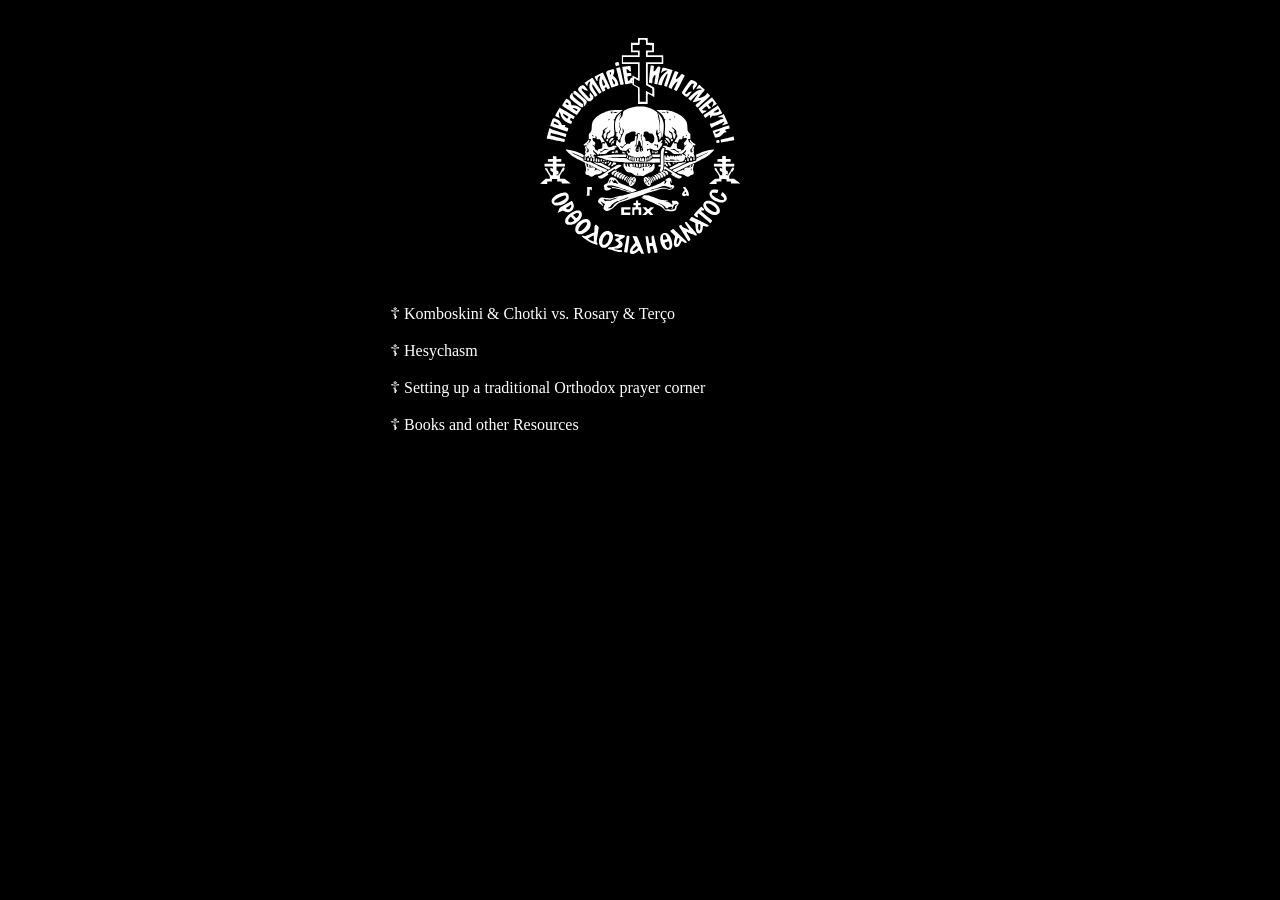
<file: index.html>
<!doctype html>

<head>
    <meta charset="utf-8">
    <meta name="viewport" content="width=device-width, initial-scale=1, viewport-fit=cover">
    <title>Orthodox Docs</title>
    <meta name="description" content="An page to save the Orthodoxy related documents i find">
    <link rel="icon" type="image/x-icon" href="./images/Flag_of_the_Union_of_Orthodox_Banner-Bearers.svg">
    <html lang="en">

    <link rel="stylesheet" href="./styles.css">
</head>

<body>

    <img src="./images/Flag_of_the_Union_of_Orthodox_Banner-Bearers.svg" class="illustration">

    <ul style="list-style-type: none;padding-left: 0;">
        
        <a href="./Komboskini & Chotki vs. Rosary & Terço.html">
            <li>☦ Komboskini & Chotki vs. Rosary & Terço</h3></li><br>
        </a>

        <a href="./Hesychasm.html">
            <li>☦ Hesychasm</li>
        </a><br>

        <a href="./How to set up a traditional Orthodox prayer corner.html">
            <li>☦ Setting up a traditional Orthodox prayer corner</li>
        </a><br>

        <a href="./Books and other Resources.html">
            <li>☦ Books and other Resources</li>
        </a><br>

    </ul>


</body>

<footer>

</footer>

</html>
</file>
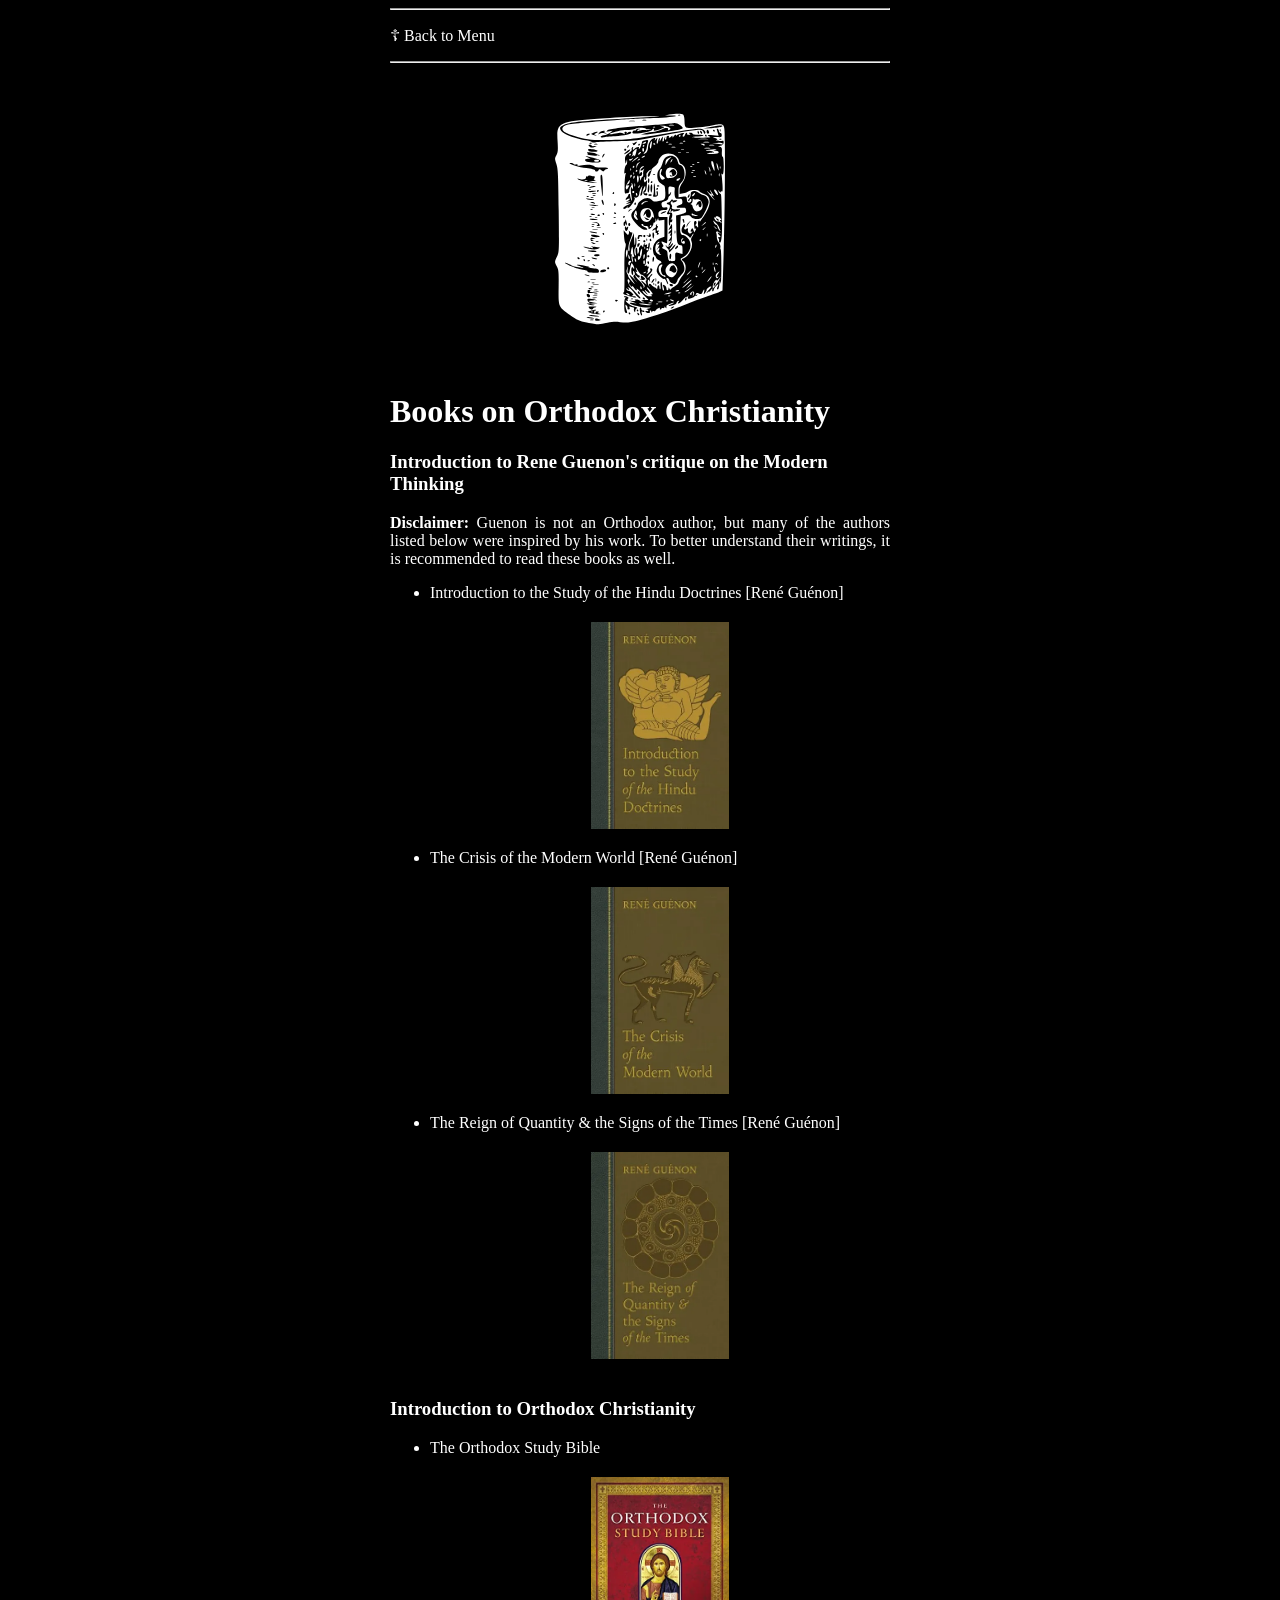
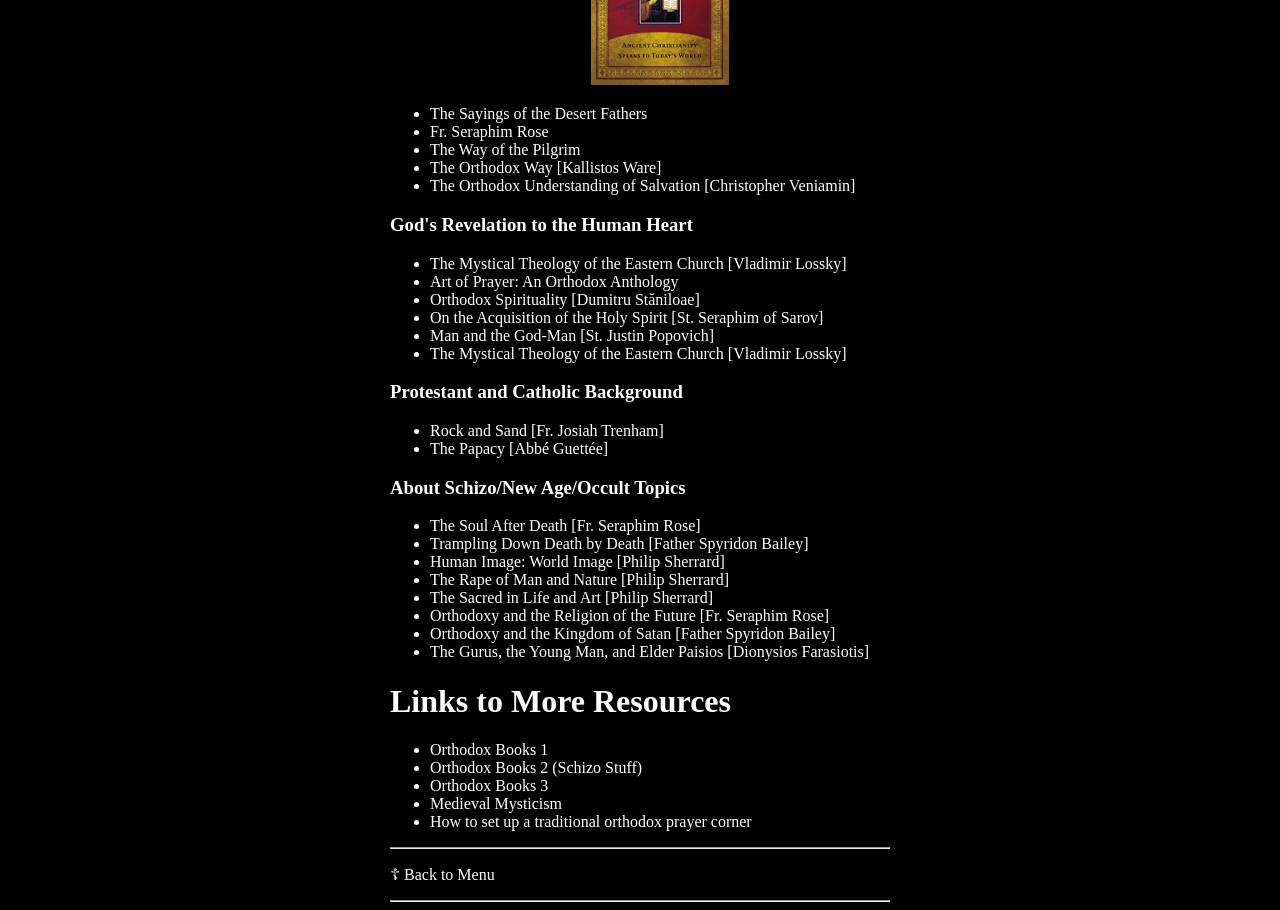
<file: Books and other Resources.html>
<!doctype html>

<head>
    <meta charset="utf-8">
    <meta name="viewport" content="width=device-width, initial-scale=1, viewport-fit=cover">
    <title>Books on Orthodox Christianity</title>
    <meta name="description" content="An page to save the Orthodoxy related documents i find">
    <link rel="icon" type="image/x-icon" href="./images/Flag_of_the_Union_of_Orthodox_Banner-Bearers.svg">
    <html lang="en">

    <link rel="stylesheet" href="./styles.css">
</head>

<body>

    <hr>
        <a href="./index.html">
            <p>☦ Back to Menu</p>
        </a>
    <hr>

    <img src="./images/bible.svg" class="illustration">

    <h1>Books on Orthodox Christianity</h1>

    <h3>Introduction to Rene Guenon's critique on the Modern Thinking</h3>

    <p>
        <strong>Disclaimer:</strong> Guenon is not an Orthodox author, but many of the authors listed below were
        inspired by his work. To better understand their writings, it is recommended to read these books as well.
    </p>

    <ul>
        <li class="book_list">Introduction to the Study of the Hindu Doctrines [René Guénon]
            <img src="./images/book_covers/Introduction to the Study of the Hindu Doctrines.webp" class="book_cover">
        </li>

        <li class="book_list">The Crisis of the Modern World [René Guénon]
            <img src="./images/book_covers/The Crisis of the Modern World.webp" class="book_cover">
        </li>
        
        <li class="book_list">The Reign of Quantity &amp; the Signs of the Times [René Guénon]
            <img src="./images/book_covers/The Reign of Quantity.webp" class="book_cover">
        </li>
    </ul>

    <h3>Introduction to Orthodox Christianity</h3>

    <ul>

        <li class="book_list">The Orthodox Study Bible
            <img src="./images/book_covers/The Orthodox Study Bible.webp" class="book_cover">
        </li>
        <li class="book_list">The Sayings of the Desert Fathers</li>
        <li class="book_list">Fr. Seraphim Rose</li>
        <li class="book_list">The Way of the Pilgrim</li>
        <li class="book_list">The Orthodox Way [Kallistos Ware]</li>
        <li>The Orthodox Understanding of Salvation [Christopher Veniamin]</li>
    </ul>

    <h3>God's Revelation to the Human Heart</h3>

    <ul>
        <li>The Mystical Theology of the Eastern Church [Vladimir Lossky]</li>
        <li>Art of Prayer: An Orthodox Anthology</li>
        <li>Orthodox Spirituality [Dumitru Stăniloae]</li>
        <li>On the Acquisition of the Holy Spirit [St. Seraphim of Sarov]</li>
        <li>Man and the God-Man [St. Justin Popovich]</li>
        <li>The Mystical Theology of the Eastern Church [Vladimir Lossky]</li>
    </ul>

    <h3>Protestant and Catholic Background</h3>

    <ul>
        <li>Rock and Sand [Fr. Josiah Trenham]</li>
        <li>The Papacy [Abbé Guettée]</li>
    </ul>

    <h3>About Schizo/New Age/Occult Topics</h3>

    <ul>
        <li>The Soul After Death [Fr. Seraphim Rose]</li>
        <li>Trampling Down Death by Death [Father Spyridon Bailey]</li>
        <li>Human Image: World Image [Philip Sherrard]</li>
        <li>The Rape of Man and Nature [Philip Sherrard]</li>
        <li>The Sacred in Life and Art [Philip Sherrard]</li>
        <li>Orthodoxy and the Religion of the Future [Fr. Seraphim Rose]</li>
        <li>Orthodoxy and the Kingdom of Satan [Father Spyridon Bailey]</li>
        <li>The Gurus, the Young Man, and Elder Paisios [Dionysios Farasiotis]</li>
    </ul>

    <h1>Links to More Resources</h1>

    <ul>
        <li><a href="https://gabrielcalheiros.github.io/Biblioteca_Bases/infoGraphics/Religion%20&%20Spirituality/Christianity%20-%20Orthodox%201.jpg"
                target="_blank">Orthodox Books 1</a></li>
        <li><a href="https://gabrielcalheiros.github.io/Biblioteca_Bases/infoGraphics/Religion%20&%20Spirituality/Christianity%20-%20Orthodox%202%20PLUS%20SCHIZO%20STUFF.png"
                target="_blank">Orthodox Books 2 (Schizo Stuff)</a></li>
        <li><a href="https://gabrielcalheiros.github.io/Biblioteca_Bases/infoGraphics/Religion%20&%20Spirituality/Christianity%20-%20Orthodox%203.jpg"
                target="_blank">Orthodox Books 3</a></li>
        <li><a href="https://gabrielcalheiros.github.io/Biblioteca_Bases/infoGraphics/Religion%20&%20Spirituality/Medieval%20Mysticism.png"
                target="_blank">Medieval Mysticism</a></li>
        <li><a href="https://legacyicons.com/blog/how-to-set-up-a-traditional-orthodox-prayer-corner/"
                target="_blank">How to set up a traditional orthodox prayer corner</a></li>
    </ul>

    <hr>
    <a href="./index.html">
        <p>☦ Back to Menu</p>
    </a>
    <hr>

</body>

</html>
</file>
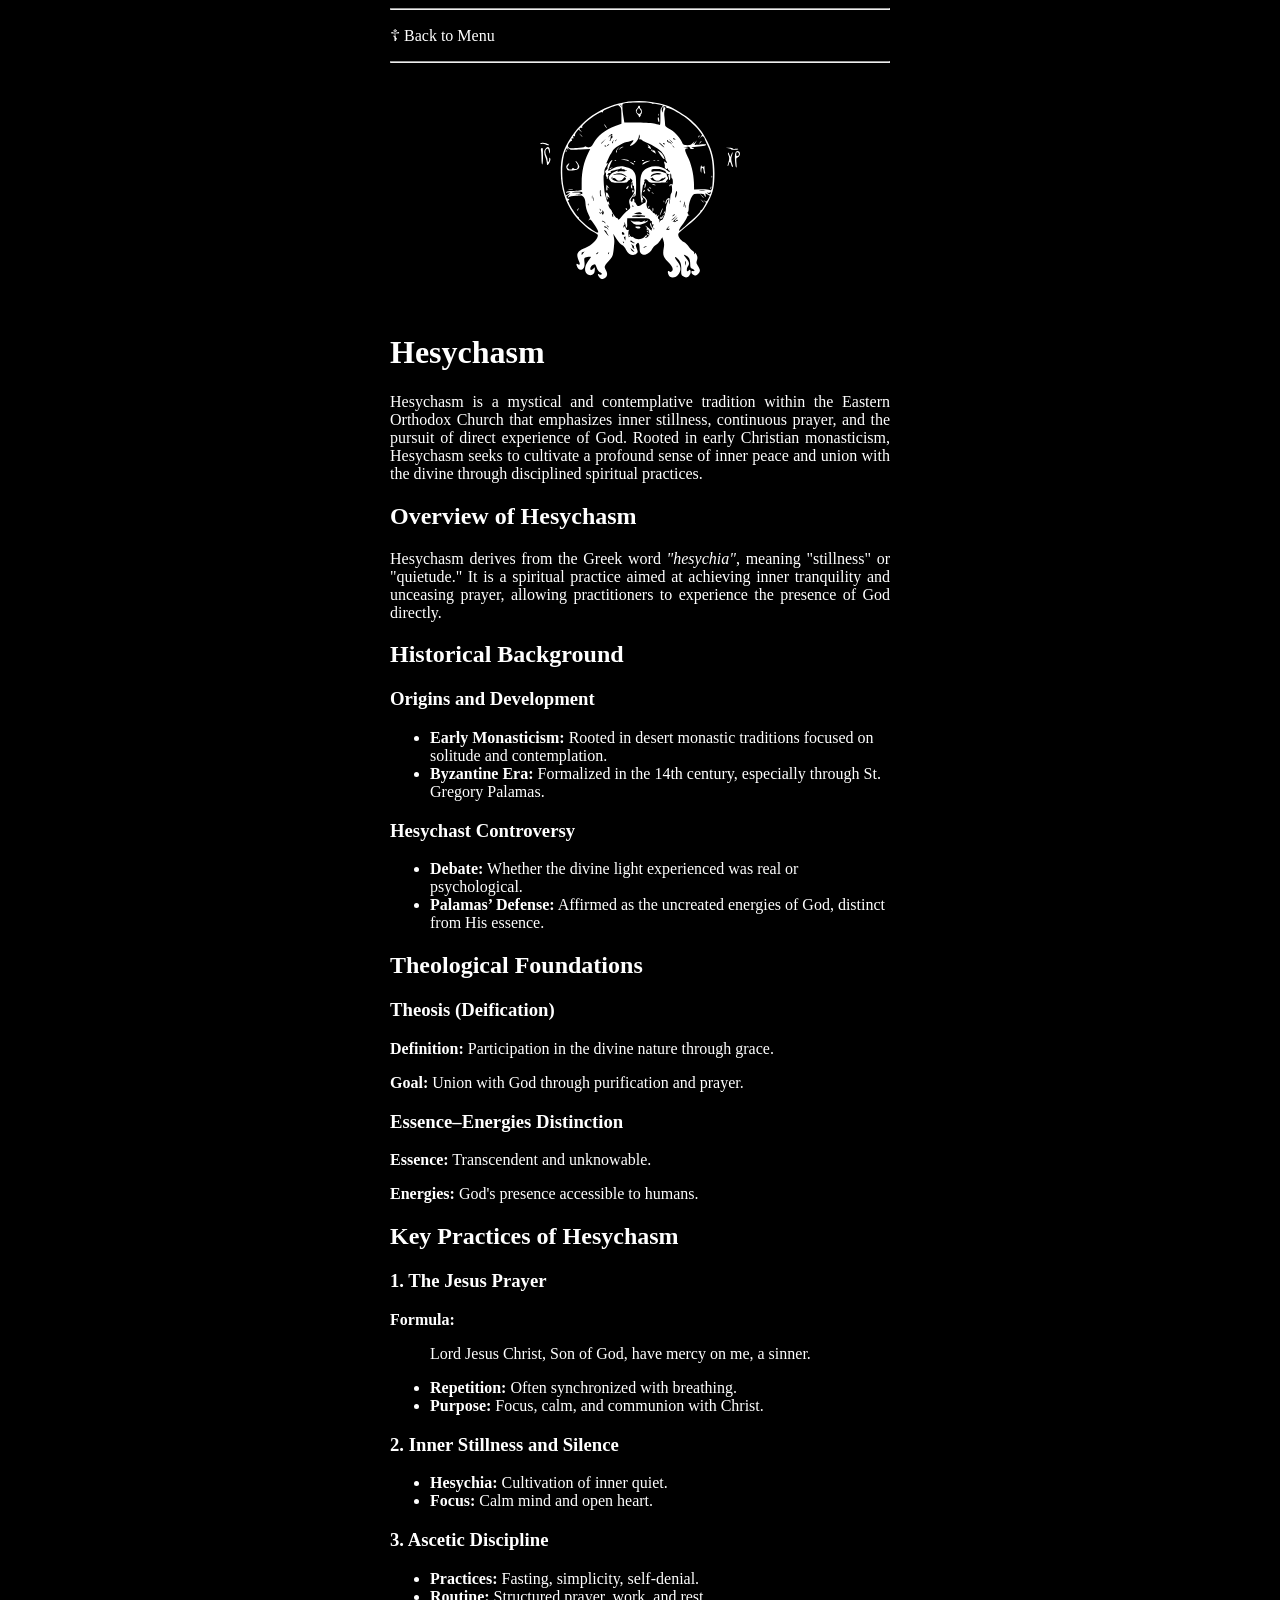
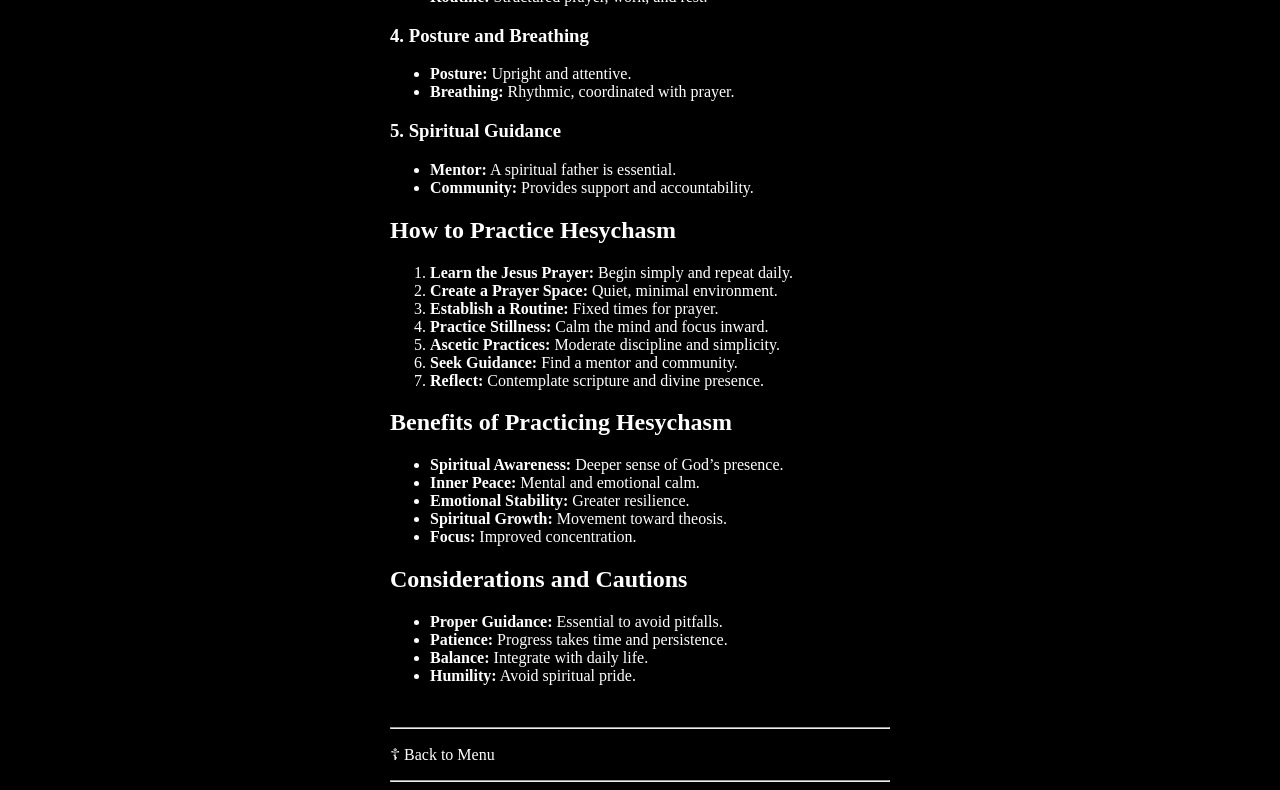
<file: Hesychasm.html>
<!doctype html>

<head>
    <meta charset="utf-8">
    <meta name="viewport" content="width=device-width, initial-scale=1, viewport-fit=cover">
    <title>Hesychasm</title>
    <meta name="description" content="An page to save the Orthodoxy related documents i find">
    <link rel="icon" type="image/x-icon" href="./images/Flag_of_the_Union_of_Orthodox_Banner-Bearers.svg">
    <html lang="en">

    <link rel="stylesheet" href="./styles.css">
</head>

<body>

    <hr>
    <a href="./index.html">
        <p>☦ Back to Menu</p>
    </a>
    <hr>

    <img src="./images/jesus.svg" class="illustration">

    <h1>Hesychasm</h1>

    <p>
        Hesychasm is a mystical and contemplative tradition within the Eastern Orthodox Church that emphasizes inner
        stillness, continuous prayer, and the pursuit of direct experience of God. Rooted in early Christian
        monasticism, Hesychasm seeks to cultivate a profound sense of inner peace and union with the divine through
        disciplined spiritual practices.
    </p>

    <h2>Overview of Hesychasm</h2>

    <p>
        Hesychasm derives from the Greek word <em>"hesychia"</em>, meaning "stillness" or "quietude." It is a spiritual
        practice aimed at achieving inner tranquility and unceasing prayer, allowing practitioners to experience the
        presence of God directly.
    </p>

    <h2>Historical Background</h2>

    <h3>Origins and Development</h3>

    <ul>
        <li><strong>Early Monasticism:</strong> Rooted in desert monastic traditions focused on solitude and
            contemplation.</li>
        <li><strong>Byzantine Era:</strong> Formalized in the 14th century, especially through St. Gregory Palamas.</li>
    </ul>

    <h3>Hesychast Controversy</h3>

    <ul>
        <li><strong>Debate:</strong> Whether the divine light experienced was real or psychological.</li>
        <li><strong>Palamas’ Defense:</strong> Affirmed as the uncreated energies of God, distinct from His essence.
        </li>
    </ul>

    <h2>Theological Foundations</h2>

    <h3>Theosis (Deification)</h3>

    <p><strong>Definition:</strong> Participation in the divine nature through grace.</p>
    <p><strong>Goal:</strong> Union with God through purification and prayer.</p>

    <h3>Essence–Energies Distinction</h3>

    <p><strong>Essence:</strong> Transcendent and unknowable.</p>
    <p><strong>Energies:</strong> God's presence accessible to humans.</p>

    <h2>Key Practices of Hesychasm</h2>

    <h3>1. The Jesus Prayer</h3>

    <p><strong>Formula:</strong></p>
    <blockquote>
        Lord Jesus Christ, Son of God, have mercy on me, a sinner.
    </blockquote>

    <ul>
        <li><strong>Repetition:</strong> Often synchronized with breathing.</li>
        <li><strong>Purpose:</strong> Focus, calm, and communion with Christ.</li>
    </ul>

    <h3>2. Inner Stillness and Silence</h3>

    <ul>
        <li><strong>Hesychia:</strong> Cultivation of inner quiet.</li>
        <li><strong>Focus:</strong> Calm mind and open heart.</li>
    </ul>

    <h3>3. Ascetic Discipline</h3>

    <ul>
        <li><strong>Practices:</strong> Fasting, simplicity, self-denial.</li>
        <li><strong>Routine:</strong> Structured prayer, work, and rest.</li>
    </ul>

    <h3>4. Posture and Breathing</h3>

    <ul>
        <li><strong>Posture:</strong> Upright and attentive.</li>
        <li><strong>Breathing:</strong> Rhythmic, coordinated with prayer.</li>
    </ul>

    <h3>5. Spiritual Guidance</h3>

    <ul>
        <li><strong>Mentor:</strong> A spiritual father is essential.</li>
        <li><strong>Community:</strong> Provides support and accountability.</li>
    </ul>

    <h2>How to Practice Hesychasm</h2>

    <ol>
        <li><strong>Learn the Jesus Prayer:</strong> Begin simply and repeat daily.</li>
        <li><strong>Create a Prayer Space:</strong> Quiet, minimal environment.</li>
        <li><strong>Establish a Routine:</strong> Fixed times for prayer.</li>
        <li><strong>Practice Stillness:</strong> Calm the mind and focus inward.</li>
        <li><strong>Ascetic Practices:</strong> Moderate discipline and simplicity.</li>
        <li><strong>Seek Guidance:</strong> Find a mentor and community.</li>
        <li><strong>Reflect:</strong> Contemplate scripture and divine presence.</li>
    </ol>

    <h2>Benefits of Practicing Hesychasm</h2>

    <ul>
        <li><strong>Spiritual Awareness:</strong> Deeper sense of God’s presence.</li>
        <li><strong>Inner Peace:</strong> Mental and emotional calm.</li>
        <li><strong>Emotional Stability:</strong> Greater resilience.</li>
        <li><strong>Spiritual Growth:</strong> Movement toward theosis.</li>
        <li><strong>Focus:</strong> Improved concentration.</li>
    </ul>

    <h2>Considerations and Cautions</h2>

    <ul>
        <li><strong>Proper Guidance:</strong> Essential to avoid pitfalls.</li>
        <li><strong>Patience:</strong> Progress takes time and persistence.</li>
        <li><strong>Balance:</strong> Integrate with daily life.</li>
        <li><strong>Humility:</strong> Avoid spiritual pride.</li>
    </ul>

    <br>

    <hr>
    <a href="./index.html">
        <p>☦ Back to Menu</p>
    </a>
    <hr>

</body>

</html>
</file>
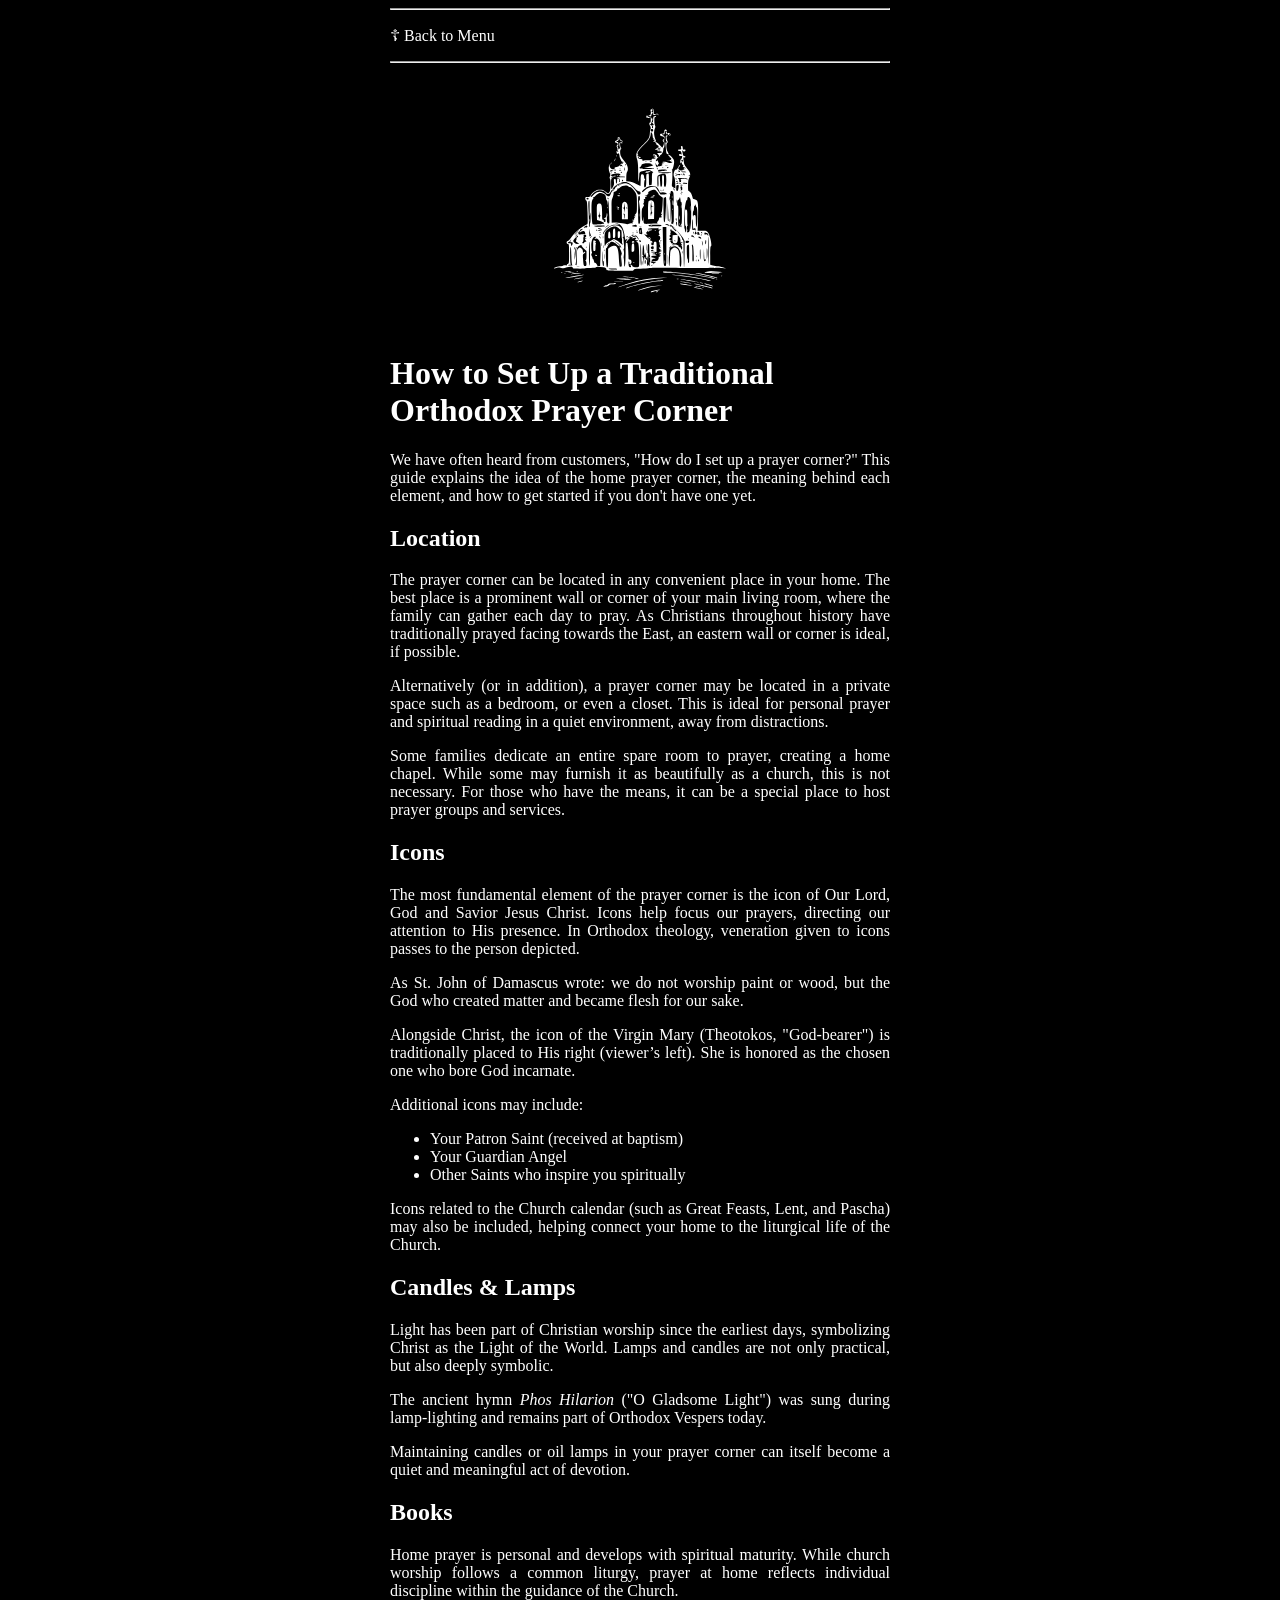
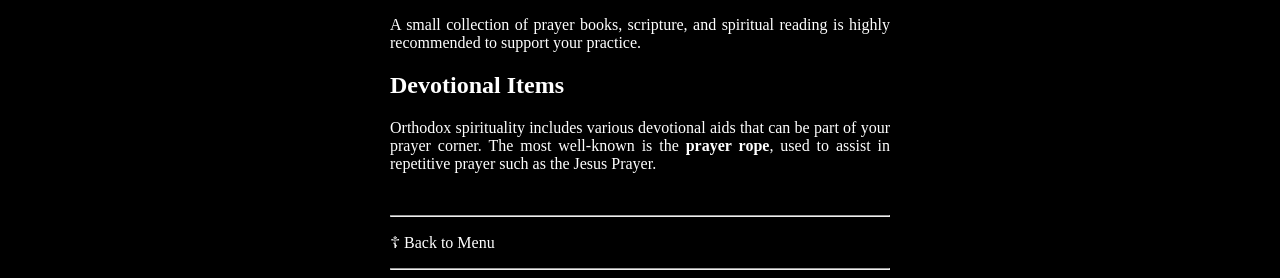
<file: How to set up a traditional Orthodox prayer corner.html>
<!doctype html>

<head>
    <meta charset="utf-8">
    <meta name="viewport" content="width=device-width, initial-scale=1, viewport-fit=cover">
    <title>Prayer Corner</title>
    <meta name="description" content="An page to save the Orthodoxy related documents i find">
    <link rel="icon" type="image/x-icon" href="./images/Flag_of_the_Union_of_Orthodox_Banner-Bearers.svg">
    <html lang="en">
    <link rel="stylesheet" href="./styles.css">
</head>

<body>

    <hr>
    <a href="./index.html">
        <p>☦ Back to Menu</p>
    </a>
    <hr>

    <img src="./images/church.svg" class="illustration">


    <h1>How to Set Up a Traditional Orthodox Prayer Corner</h1>

    <p>
        We have often heard from customers, "How do I set up a prayer corner?"
        This guide explains the idea of the home prayer corner, the meaning behind each element,
        and how to get started if you don't have one yet.
    </p>

    <h2>Location</h2>

    <p>
        The prayer corner can be located in any convenient place in your home.
        The best place is a prominent wall or corner of your main living room,
        where the family can gather each day to pray. As Christians throughout
        history have traditionally prayed facing towards the East, an eastern
        wall or corner is ideal, if possible.
    </p>

    <p>
        Alternatively (or in addition), a prayer corner may be located in a private
        space such as a bedroom, or even a closet. This is ideal for personal prayer
        and spiritual reading in a quiet environment, away from distractions.
    </p>

    <p>
        Some families dedicate an entire spare room to prayer, creating a home chapel.
        While some may furnish it as beautifully as a church, this is not necessary.
        For those who have the means, it can be a special place to host prayer groups
        and services.
    </p>

    <h2>Icons</h2>

    <p>
        The most fundamental element of the prayer corner is the icon of Our Lord,
        God and Savior Jesus Christ. Icons help focus our prayers, directing our
        attention to His presence. In Orthodox theology, veneration given to icons
        passes to the person depicted.
    </p>

    <p> 
        As St. John of Damascus wrote: we do not worship paint or wood, but the God
        who created matter and became flesh for our sake.
    </p>

    <p>
        Alongside Christ, the icon of the Virgin Mary (Theotokos, "God-bearer") is
        traditionally placed to His right (viewer’s left). She is honored as the
        chosen one who bore God incarnate.
    </p>

    <p>
        Additional icons may include:
    </p>

    <ul>
        <li>Your Patron Saint (received at baptism)</li>
        <li>Your Guardian Angel</li>
        <li>Other Saints who inspire you spiritually</li>
    </ul>

    <p>
        Icons related to the Church calendar (such as Great Feasts, Lent, and Pascha)
        may also be included, helping connect your home to the liturgical life of the Church.
    </p>

    <h2>Candles & Lamps</h2>

    <p>
        Light has been part of Christian worship since the earliest days, symbolizing
        Christ as the Light of the World. Lamps and candles are not only practical,
        but also deeply symbolic.
    </p>

    <p>
        The ancient hymn <em>Phos Hilarion</em> ("O Gladsome Light") was sung during
        lamp-lighting and remains part of Orthodox Vespers today.
    </p>

    <p>
        Maintaining candles or oil lamps in your prayer corner can itself become a
        quiet and meaningful act of devotion.
    </p>

    <h2>Books</h2>

    <p>
        Home prayer is personal and develops with spiritual maturity. While church
        worship follows a common liturgy, prayer at home reflects individual discipline
        within the guidance of the Church.
    </p>

    <p>
        A small collection of prayer books, scripture, and spiritual reading is highly
        recommended to support your practice.
    </p>

    <h2>Devotional Items</h2>

    <p>
        Orthodox spirituality includes various devotional aids that can be part of
        your prayer corner. The most well-known is the <strong>prayer rope</strong>,
        used to assist in repetitive prayer such as the Jesus Prayer.
    </p>
    <br>

    <hr>
    <a href="./index.html">
        <p>☦ Back to Menu</p>
    </a>
    <hr>

</body>

</html>
</file>
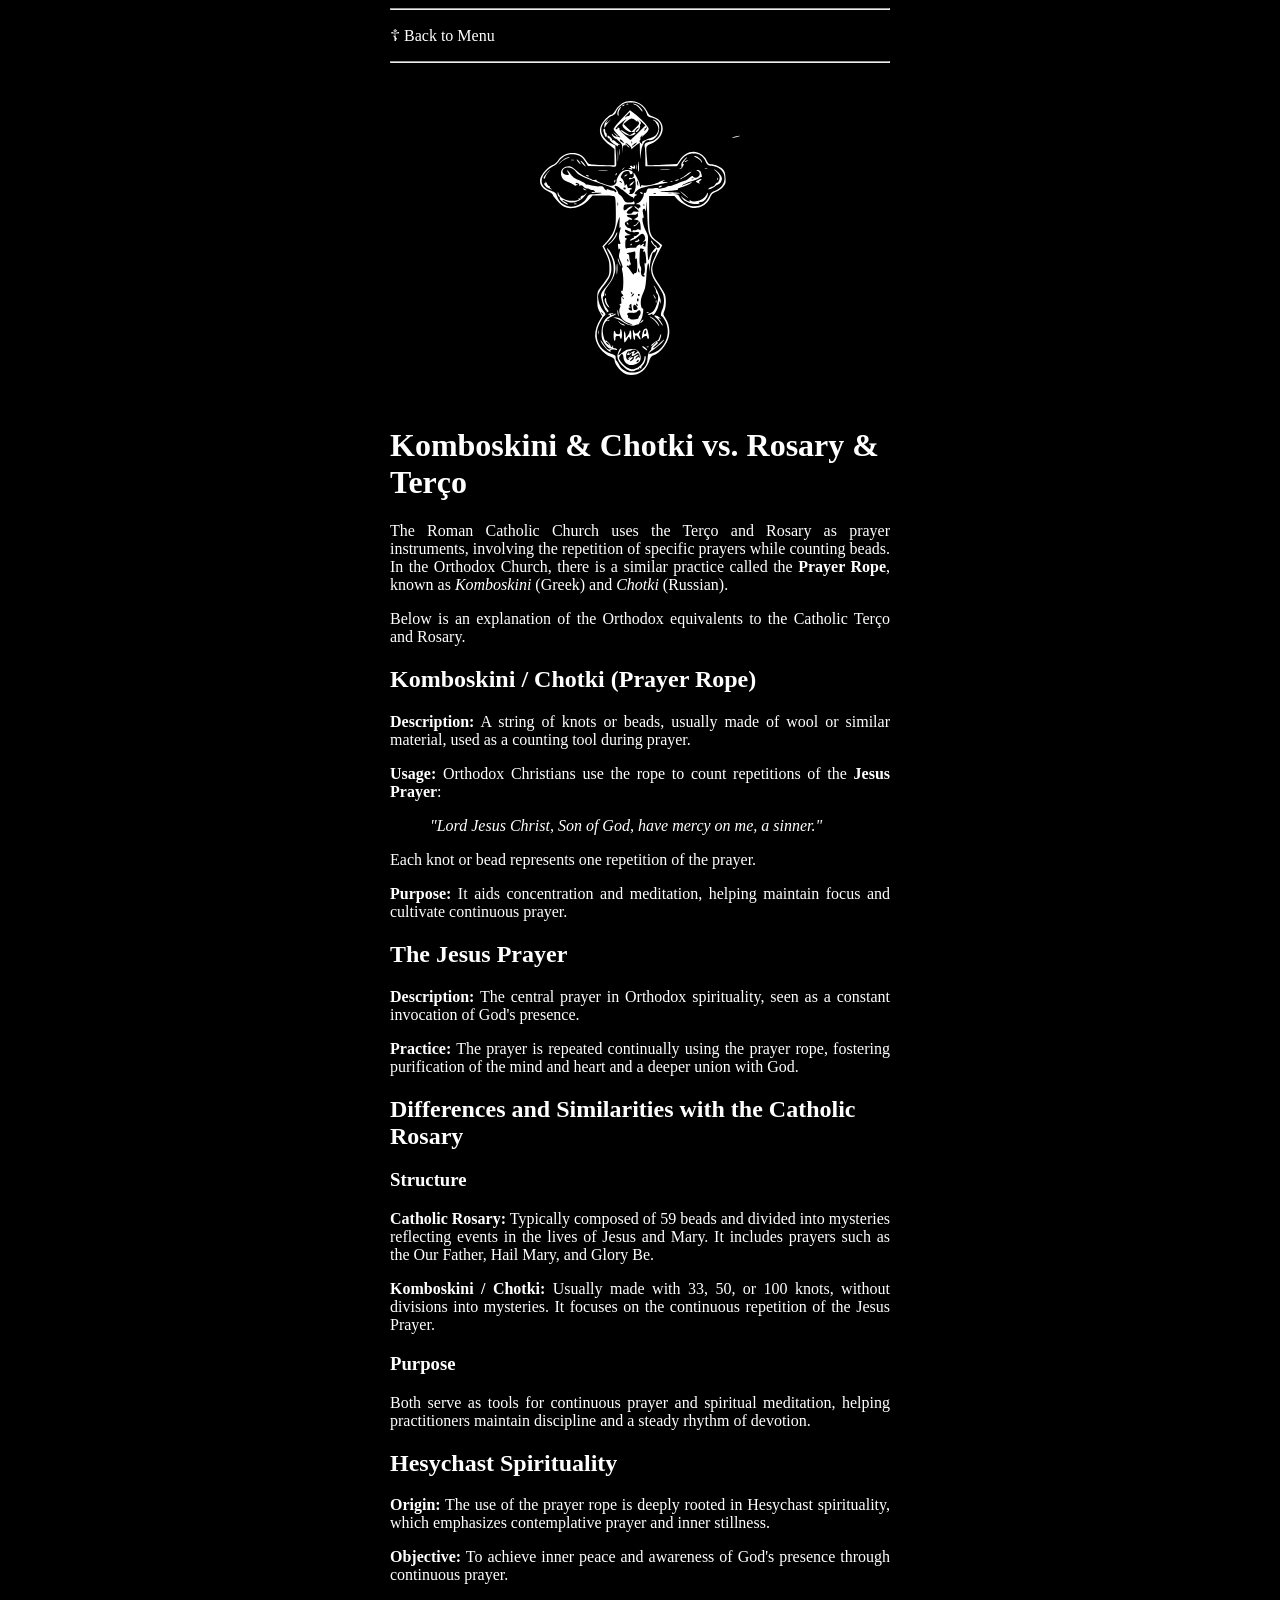
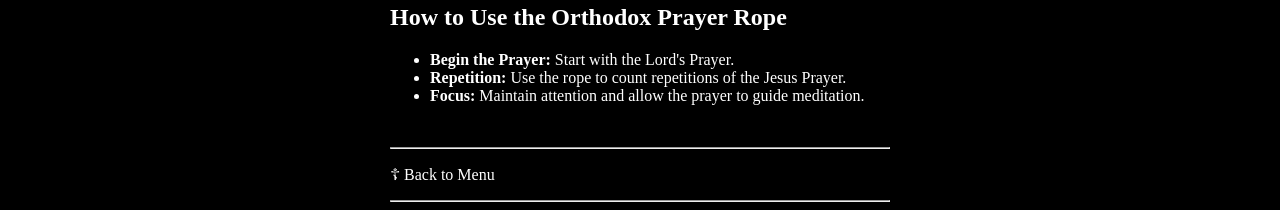
<file: Komboskini & Chotki vs. Rosary & Terço.html>
<!doctype html lang="en">

<head>
    <meta charset="utf-8">
    <meta name="viewport" content="width=device-width, initial-scale=1, viewport-fit=cover">
    <title>Komboskini & Chotki vs Rosary</title>
    <meta name="description" content="An page to save the Orthodoxy related documents i find">
    <link rel="icon" type="image/x-icon" href="./images/Flag_of_the_Union_of_Orthodox_Banner-Bearers.svg">
    <link rel="stylesheet" href="./styles.css">
</head>

<body>

    <hr>
    <a href="./index.html">
        <p>☦ Back to Menu</p>
    </a>
    <hr>

    <img src="./images/cross.svg" class="illustration">

    <h1>Komboskini &amp; Chotki vs. Rosary &amp; Terço</h1>

    <p>
        The Roman Catholic Church uses the Terço and Rosary as prayer instruments,
        involving the repetition of specific prayers while counting beads.
        In the Orthodox Church, there is a similar practice called the
        <strong>Prayer Rope</strong>, known as <em>Komboskini</em> (Greek)
        and <em>Chotki</em> (Russian).
    </p>

    <p>
        Below is an explanation of the Orthodox equivalents to the Catholic
        Terço and Rosary.
    </p>

    <h2>Komboskini / Chotki (Prayer Rope)</h2>

    <p>
        <strong>Description:</strong> A string of knots or beads, usually made of wool
        or similar material, used as a counting tool during prayer.
    </p>

    <p>
        <strong>Usage:</strong> Orthodox Christians use the rope to count repetitions
        of the <strong>Jesus Prayer</strong>:
    </p>

    <blockquote>
        <em>"Lord Jesus Christ, Son of God, have mercy on me, a sinner."</em>
    </blockquote>

    <p>
        Each knot or bead represents one repetition of the prayer.
    </p>

    <p>
        <strong>Purpose:</strong> It aids concentration and meditation,
        helping maintain focus and cultivate continuous prayer.
    </p>

    <h2>The Jesus Prayer</h2>

    <p>
        <strong>Description:</strong> The central prayer in Orthodox spirituality,
        seen as a constant invocation of God's presence.
    </p>

    <p>
        <strong>Practice:</strong> The prayer is repeated continually using the
        prayer rope, fostering purification of the mind and heart and a deeper
        union with God.
    </p>

    <h2>Differences and Similarities with the Catholic Rosary</h2>

    <h3>Structure</h3>

    <p>
        <strong>Catholic Rosary:</strong> Typically composed of 59 beads and divided
        into mysteries reflecting events in the lives of Jesus and Mary.
        It includes prayers such as the Our Father, Hail Mary, and Glory Be.
    </p>

    <p>
        <strong>Komboskini / Chotki:</strong> Usually made with 33, 50, or 100 knots,
        without divisions into mysteries. It focuses on the continuous repetition
        of the Jesus Prayer.
    </p>

    <h3>Purpose</h3>

    <p>
        Both serve as tools for continuous prayer and spiritual meditation,
        helping practitioners maintain discipline and a steady rhythm of devotion.
    </p>

    <h2>Hesychast Spirituality</h2>

    <p>
        <strong>Origin:</strong> The use of the prayer rope is deeply rooted in
        Hesychast spirituality, which emphasizes contemplative prayer and inner stillness.
    </p>

    <p>
        <strong>Objective:</strong> To achieve inner peace and awareness of God's
        presence through continuous prayer.
    </p>

    <h2>How to Use the Orthodox Prayer Rope</h2>

    <ul>
        <li><strong>Begin the Prayer:</strong> Start with the Lord's Prayer.</li>
        <li><strong>Repetition:</strong> Use the rope to count repetitions of the Jesus Prayer.</li>
        <li><strong>Focus:</strong> Maintain attention and allow the prayer to guide meditation.</li>
    </ul>
    <br>

    <hr>
    <a href="./index.html">
        <p>☦ Back to Menu</p>
    </a>
    <hr>

</body>

</html>
</file>
<file: styles.css>
body{
    background-color: black;
    color: white;
    font-family: 'Times New Roman', Times, serif;
    max-width: 500px;
    margin-left: auto;
    margin-right: auto;
}

.illustration{
    width: 40%;
    margin-left: 30%;
    margin-bottom: 30px;
    margin-top: 30px;
}

a{
    color: white;
    text-decoration: none;
}

a:hover{
    color: goldenrod;
}

p{
    text-align: justify;
}

.book_cover{
    display: block;
    max-width: 30%;
    padding: 20px;
    margin: 0 auto; /* centers it */
}

@media (max-width: 768px) {

    body {
        margin-left: 20px !important;
        margin-right: 20px !important;
    }

}
</file>
